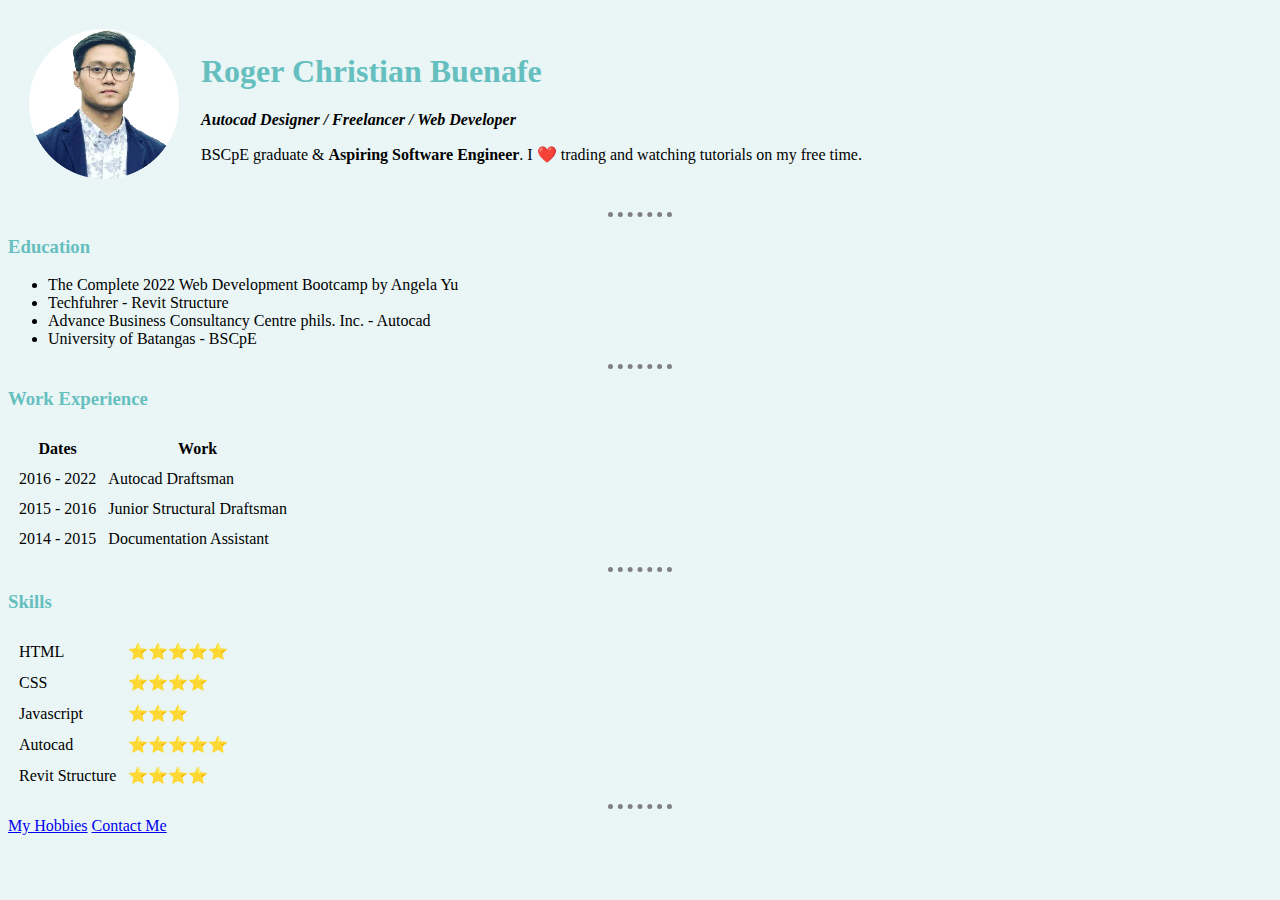
<file: index.html>
<!DOCTYPE html>
<html lang="en" dir="ltr">

<head>
  <meta charset="utf-8">
  <meta name="viewport" content="width=device-width, initial-scale=1.0">
  <link href="css/styles.css" rel="stylesheet" type="text/css"/>
  <title>RC's Personal Site</title>

</head>

<body>
  <table cellspacing="20">
    <tr>
      <td><img src="images/rc ppic.png" alt="RC profile picture" width="150" height="150"></td>
      <td>
        <h1>Roger Christian Buenafe</h1>
        <p><em><strong>Autocad Designer / Freelancer / Web Developer</strong></em></p>
        <p>BSCpE graduate & <strong>Aspiring Software Engineer</strong>. I ❤️ trading and watching tutorials on my free time.</p>
      </td>
    </tr>
  </table>

  <hr>

  <h3>Education</h3>
  <ul>
    <li>The Complete 2022 Web Development Bootcamp by Angela Yu</li>
    <li>Techfuhrer - Revit Structure</li>
    <li>Advance Business Consultancy Centre phils. Inc. - Autocad</li>
    <li>University of Batangas - BSCpE</li>
  </ul>

  <hr>

  <h3>Work Experience</h3>
  <table cellspacing="10">
    <thead>
      <tr>
        <th>Dates</th>
        <th>Work</th>
      </tr>
    </thead>
    <tbody>
      <tr>
        <td>2016 - 2022</td>
        <td>Autocad Draftsman</td>
      </tr>
      <tr>
        <td>2015 - 2016</td>
        <td>Junior Structural Draftsman</td>
      </tr>
      <tr>
        <td>2014 - 2015</td>
        <td>Documentation Assistant</td>
      </tr>
    </tbody>
  </table>

  <hr>

  <h3>Skills</h3>
  <table cellspacing="10">
    <tr>
      <td>HTML</td>
      <td>⭐⭐⭐⭐⭐</td>
    </tr>
    <tr>
      <td>CSS</td>
      <td>⭐⭐⭐⭐</td>
    </tr>
    <tr>
      <td>Javascript</td>
      <td>⭐⭐⭐</td>
    </tr>
    <tr>
      <td>Autocad</td>
      <td>⭐⭐⭐⭐⭐</td>
    </tr>
    <tr>
      <td>Revit Structure</td>
      <td>⭐⭐⭐⭐</td>
    </tr>
  </table>

  <hr>

  <a href="hobbies.html">My Hobbies</a>
  <a href="contact me.html">Contact Me</a>
</body>

</html>
</file>
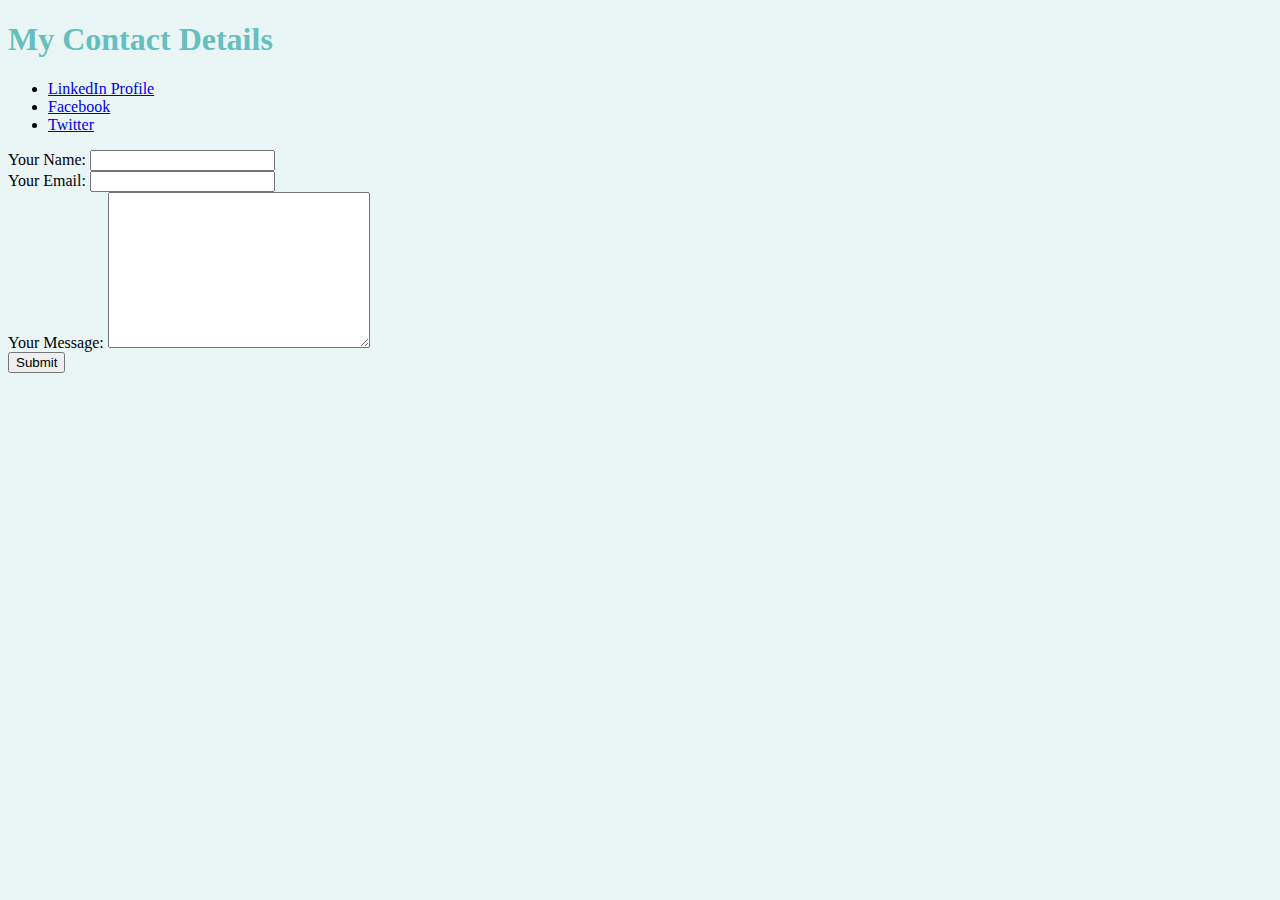
<file: contact me.html>
<!DOCTYPE html>
<html lang="en" dir="ltr">

<head>
    <meta charset="utf-8">
  <meta name="viewport" content="width=device-width, initial-scale=1.0">
  <link href="css/styles.css" rel="stylesheet" type="text/css">
  <title>Contact Me</title>
</head>

<body>
  <h1>My Contact Details</h1>
  <ul>
    <li><a href="https://www.linkedin.com/in/rcbuenafe/" target="_blank">LinkedIn Profile</a></li>
    <li><a href="https://www.facebook.com/christian.buenafe" target="_blank">Facebook</a></li>
    <li><a href="https://twitter.com/rcbuenafe" target="_blank">Twitter</a></li>
  </ul>

<form action="mailto:cristianbuenafe@gmail.com" method="post" target="_blank" enctype="text/plain">
  <label>Your Name:</label>
  <input type="text" name="yourName" value=""><br>
  <label>Your Email:</label>
  <input type="email" name="yourEmail" value=""><br>
  <label>Your Message:</label>
  <textarea name="yourMessage" type="name" rows="10" cols="30"></textarea><br>
  <input type="submit" name="">
</form>

</body>

</html>
</file>
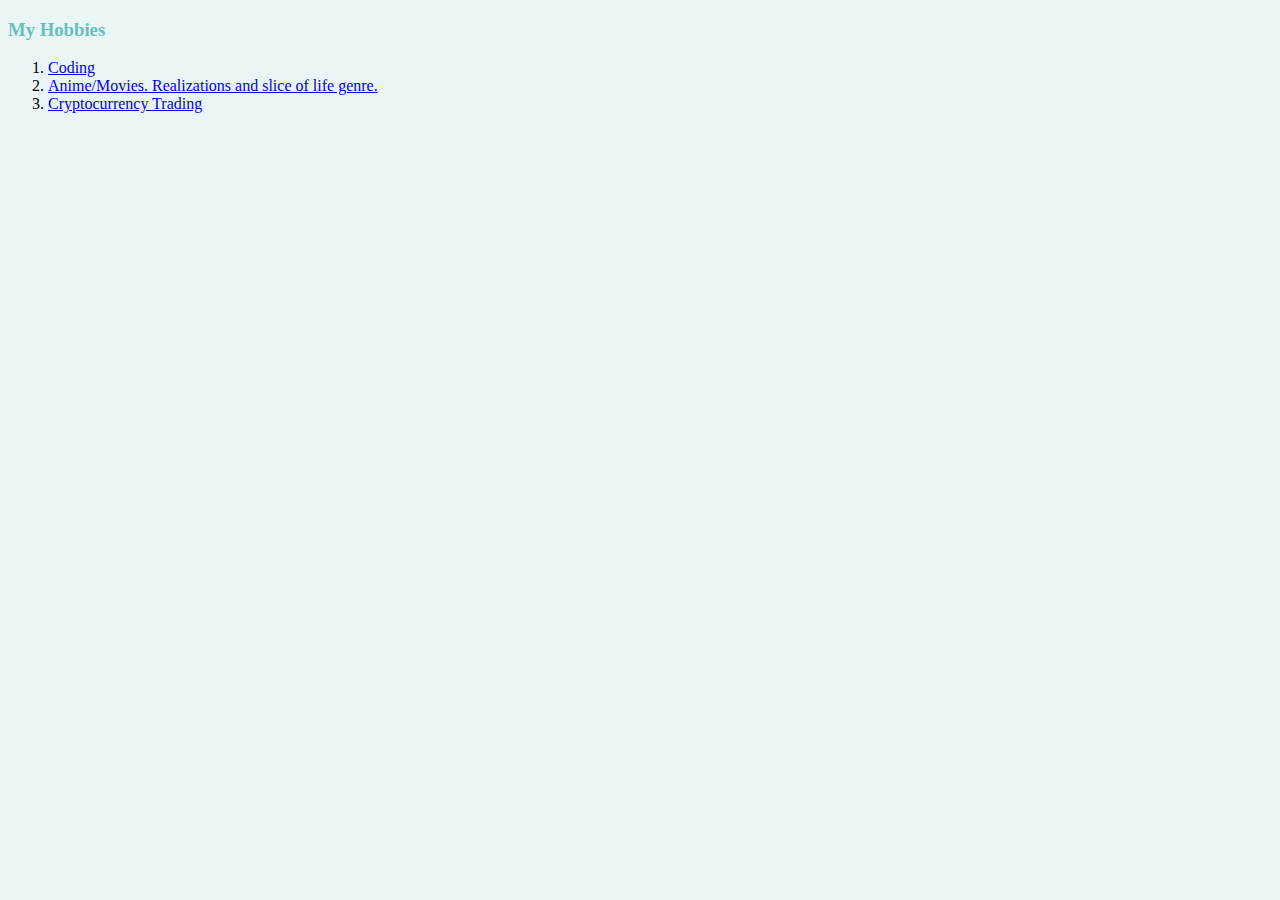
<file: hobbies.html>
<!DOCTYPE html>
<html lang="\" dir="ltr">

<head>
  <meta charset="utf-8">
  <meta name="viewport" content="width=device-width, initial-scale=1.0">
  <link href="css/styles.css" rel="stylesheet" type="text/css">
  <title></title>
</head>

<body>
  <h3>My Hobbies</h3>
  <ol>
    <li><a href="freeCodeCamp.org" target="_blank">Coding</a></li>
    <li><a href="zoro.to" target="_blank">Anime/Movies. Realizations and slice of life genre.</a></li>
    <li><a href="tradingview.com" target="_blank">Cryptocurrency Trading</a></li>
  </ol>
</body>

</html>
</file>
<file: css/styles.css>
body {
  background-color: #EAF6F6;
}

hr {
  border-style: none;
  border-top-style: dotted;
  border-color: grey;
  border-width: 5px;
  width: 5%;
}

h1, h3 {
  color: #66BFBF;
}
</file>
